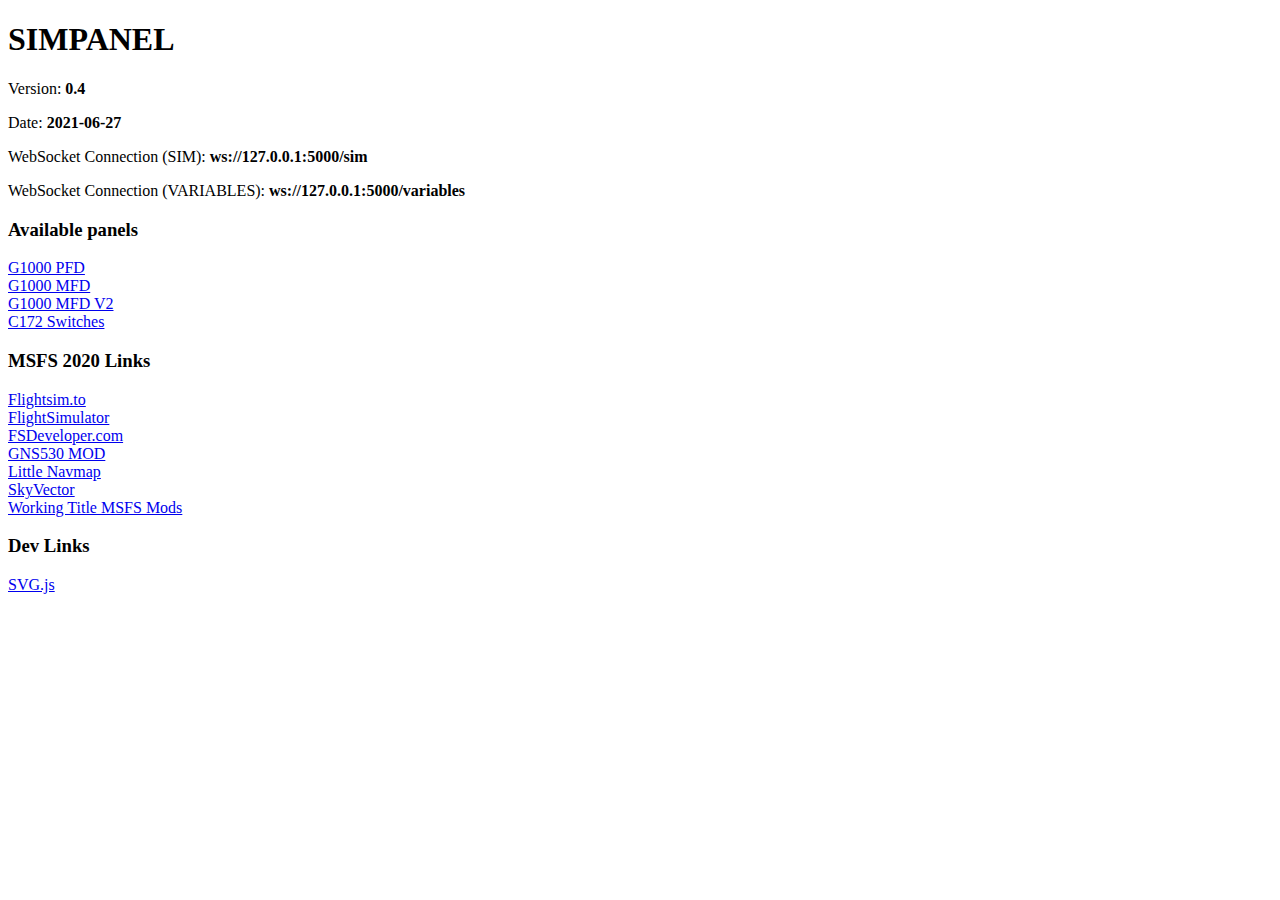
<file: SimPanel/HTML/index.html>
﻿<!DOCTYPE html>

<html lang="en" xmlns="http://www.w3.org/1999/xhtml">

<head>
    <meta charset="utf-8" />
    <title>SIMPANEL - INDEX</title>

    <script src="https://cdnjs.cloudflare.com/ajax/libs/jquery/3.5.1/jquery.min.js"
        integrity="sha512-bLT0Qm9VnAYZDflyKcBaQ2gg0hSYNQrJ8RilYldYQ1FxQYoCLtUjuuRuZo+fjqhx/qtq/1itJ0C2ejDxltZVFg=="
        crossorigin="anonymous"></script>

    <link rel="stylesheet" href="https://stackpath.bootstrapcdn.com/bootstrap/4.5.0/css/bootstrap.min.css"
        integrity="sha384-9aIt2nRpC12Uk9gS9baDl411NQApFmC26EwAOH8WgZl5MYYxFfc+NcPb1dKGj7Sk" crossorigin="anonymous">

    <script src="https://stackpath.bootstrapcdn.com/bootstrap/4.5.0/js/bootstrap.min.js"
        integrity="sha384-OgVRvuATP1z7JjHLkuOU7Xw704+h835Lr+6QL9UvYjZE3Ipu6Tp75j7Bh/kR0JKI"
        crossorigin="anonymous"></script>

        <script src="js/settings.js"></script>

</head>

<body>
    <div class="jumbotron text-center">
        <h1>SIMPANEL</h1>
        <p>Version: <b><span id="version">???</b></span></p>
        <p>Date: <b><span id="date">???</b></span></p>
        <p>WebSocket Connection (SIM): <b><span id="ws_sim">???</span></b></p>
        <p>WebSocket Connection (VARIABLES): <b><span id="ws_variables">???</span></b></p>
    </div>


    <div class="container">
        <div class="row">
            <div class="col-sm-4">
                <h3>Available panels</h3>
                <li><a href="/c172pfd.html">G1000 PFD</a></li>
                <li><a href="/c172mfd.html">G1000 MFD</a></li>
                <li><a href="/c172mfd_ext.html">G1000 MFD V2</a></li>
                <li><a href="/c172switches.html">C172 Switches</a></li>
            </div>
            <div class="col-sm-4">
                <h3>MSFS 2020 Links</h3>
                <li><a href="https://flightsim.to">Flightsim.to</a></li>
                <li><a href="https://www.flightsimulator.com">FlightSimulator</a></li>
                <li><a href="https://www.fsdeveloper.com/forum">FSDeveloper.com</a></li>
                <li><a href="https://github.com/pimarc/pms50-gns530">GNS530 MOD</a></li>
                <li><a href="https://albar965.github.io/littlenavmap.html">Little Navmap</a></li>
                <li><a href="https://skyvector.com">SkyVector</a></li>
                <li><a href="https://github.com/Working-Title-MSFS-Mods/fspackages">Working Title MSFS Mods</a></li>
                
            </div>
            <div class="col-sm-4">
                <h3>Dev Links</h3>
                <li><a href="https://svgjs.com">SVG.js</a></li>
                <li><a href=""></a></li>
                
            </div>
        </div>
    </div>

    <script>
        window.onload = function () {
                    document.getElementById("version").innerHTML = SETTINGS.version;
                    document.getElementById("date").innerHTML = SETTINGS.date;
                    document.getElementById("ws_sim").innerHTML = SETTINGS.ws_sim;
                    document.getElementById("ws_variables").innerHTML = SETTINGS.ws_variables;
                   

            
            
        };
    </script>
</body>

</html>
</file>
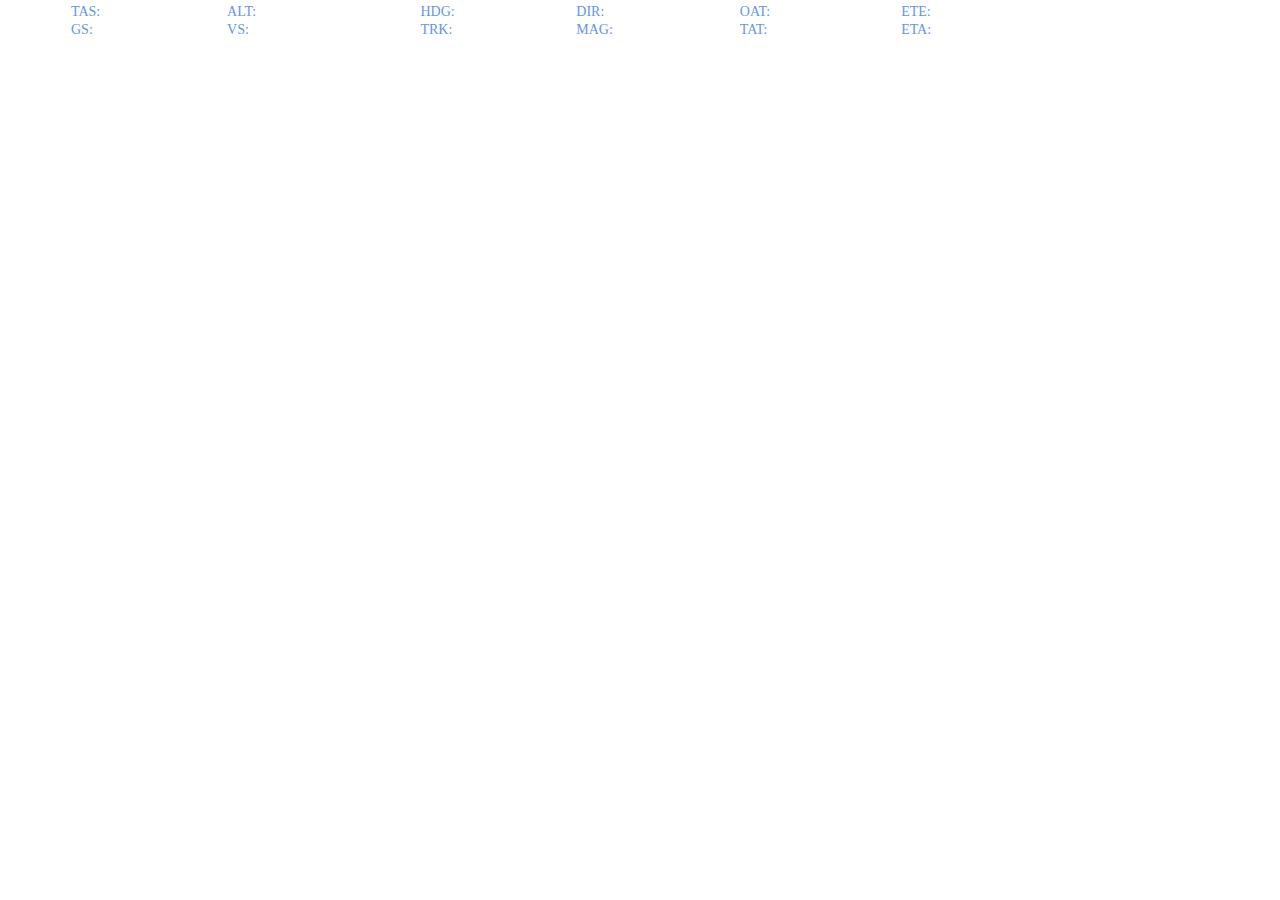
<file: SimPanel/HTML/twitchpanel.html>
﻿<!DOCTYPE html>

<html lang="en" xmlns="http://www.w3.org/1999/xhtml">
<head>
    <meta charset="utf-8" />
    <title></title>

    <style>

        .tabs {
            display: inline-flex;
            display: -webkit-inline-flex;
            align-items: center;
            -webkit-align-items: flex-center;
            height: 100%;
            margin: auto;
            padding-left: 10px;
            padding-right: 20px;
        }

            .primary-stroke {
                stroke: white;
            }

            .primary-fill {
                fill: white;
            }

            .primary-color {
                color: white;
            }

            .secondary-stroke {
                stroke: cornflowerblue;
            }

            .secondary-fill {
                fill: cornflowerblue;
            }

            .secondary-color {
                color: cornflowerblue;
            }


            .tabs svg {
                margin-right: 10px;
                width: 42px;
                height: 42px;
            }

        .two-digit {
            min-width: 2ch;
        }

        .three-digit {
            min-width: 3ch;
        }

        .four-digit {
            min-width: 4ch;
        }

        .five-digit {
            min-width: 5ch;
        }

        .right {
            text-align: right;
        }

        table {
            border-spacing: 0px;
        }

        body {
            background-color: red;
            font-family: 'Trebuchet MS';
            font-size: 14px;
            overflow: hidden;
            margin-top: 0;
        }
    </style>


</head>
<body style="background-color: transparent">


    <div id="speed" style="margin: auto;" class="tabs">
        <svg class="icon" viewBox="0 0 24 24">
            <path class="primary-fill" d="M12 16C13.66 16 15 14.66 15 13C15 11.88 14.39 10.9 13.5 10.39L3.79 4.77L9.32 14.35C9.82 15.33 10.83 16 12 16M12 3C10.19 3 8.5 3.5 7.03 4.32L9.13 5.53C10 5.19 11 5 12 5C16.42 5 20 8.58 20 13C20 15.21 19.11 17.21 17.66 18.65H17.65C17.26 19.04 17.26 19.67 17.65 20.06C18.04 20.45 18.68 20.45 19.07 20.07C20.88 18.26 22 15.76 22 13C22 7.5 17.5 3 12 3M2 13C2 15.76 3.12 18.26 4.93 20.07C5.32 20.45 5.95 20.45 6.34 20.06C6.73 19.67 6.73 19.04 6.34 18.65C4.89 17.2 4 15.21 4 13C4 12 4.19 11 4.54 10.1L3.33 8C2.5 9.5 2 11.18 2 13Z" />
        </svg>

        <table style="margin: auto;">
            <tr id="tas-row">
                <td class="secondary-font secondary-color">TAS:&nbsp;</td>
                <td id="tas" class="primary-font primary-color three-digit right">0</td>
                <td class="primary-font primary-color">kt</td>
            </tr>
            <tr id="gs-row">
                <td class="secondary-font secondary-color">GS:&nbsp;</td>
                <td id="gs" class="primary-font primary-color three-digit right">0</td>
                <td class="primary-font primary-color">kt</td>
            </tr>
        </table>
    </div>


    <div id="altitude" class="tabs">
        <svg class="icon" viewBox="0 0 80 100">
            <line x1="0" x2="80" y1="70" y2="70" stroke-width="5" class="primary-stroke" />
            <g transform="translate(0,-58) rotate(0,40,89)" id="airplane">
                <path d="M10,94 H65 C73,94 73,84 65,84 H50 L30,64 L25,66 L35,84 H15 L12,79 H5" class="primary-fill" />
                <g id="airplane-gear">
                    <circle cx="45" cy="97.5" r="2.5" class="primary-fill" />
                    <circle cx="39" cy="97.5" r="2.5" class="primary-fill" />
                </g>
            </g>
        </svg>
        <table>
            <tr id="alt-row">
                <td class="secondary-font secondary-color">ALT:&nbsp;</td>
                <td id="alt" class="primary-font primary-color five-digit right">0</td>
                <td id="alt_unit" class="primary-font primary-color">ft</td>
            </tr>
            <tr id="vs-row">
                <td class="secondary-font secondary-color">VS:&nbsp;</td>
                <td id="vs" class="primary-font primary-color five-digit right">0</td>
                <td class="primary-font primary-color">ft/min</td>
            </tr>
        </table>
    </div>

    <div id="heading" class="tabs">
        <svg class="icon" viewBox="0 0 24 24">
            <path class="primary-fill" d="M7,17L10.2,10.2L17,7L13.8,13.8L7,17M12,11.1A0.9,0.9 0 0,0 11.1,12A0.9,0.9 0 0,0 12,12.9A0.9,0.9 0 0,0 12.9,12A0.9,0.9 0 0,0 12,11.1M12,2A10,10 0 0,1 22,12A10,10 0 0,1 12,22A10,10 0 0,1 2,12A10,10 0 0,1 12,2M12,4A8,8 0 0,0 4,12A8,8 0 0,0 12,20A8,8 0 0,0 20,12A8,8 0 0,0 12,4Z" />
        </svg>

        <table>
            <tr id="hdg-row">
                <td class="secondary-font secondary-color">HDG:&nbsp;</td>
                <td id="hdg" class="primary-font primary-color three-digit right">0</td>
                <td class="primary-font primary-color">&#176;</td>
            </tr>
            <tr id="trk-row">
                <td class="secondary-font secondary-color">TRK:&nbsp;</td>
                <td id="trk" class="primary-font primary-color three-digit right">0</td>
                <td class="primary-font primary-color">&#176;</td>
            </tr>
        </table>
    </div>


    <div id="wind" class="tabs">
        <svg class="icon" viewBox="0 0 24 24">
            <path class="primary-fill" d="M7 5V13L22 11V7L7 5M10 6.91L13 7.31V10.69L10 11.09V6.91M16 7.71L19 8.11V9.89L16 10.29V7.71M5 10V11H6V12H5V21H3V4C3 3.45 3.45 3 4 3S5 3.45 5 4V6H6V7H5V10Z" />
        </svg>

        <table>
            <tr id="dir-row">
                <td class="secondary-font secondary-color">DIR:&nbsp;</td>
                <td id="wdir" class="primary-font primary-color three-digit right">0</td>
                <td class="primary-font primary-color">&#176;</td>
            </tr>
            <tr id="mag-row">
                <td class="secondary-font secondary-color">MAG:&nbsp;</td>
                <td id="ws" class="primary-font primary-color three-digit right">0</td>
                <td class="primary-font primary-color">kt</td>
            </tr>
        </table>
    </div>


    <div id="temperature" class="tabs">
        <svg class="icon" viewBox="0 0 24 24">
            <path class="primary-fill" d="M17 3H21V5H17V3M17 7H21V9H17V7M17 11H21V13H17.75L17 12.1V11M21 15V17H19C19 16.31 18.9 15.63 18.71 15H21M7 3V5H3V3H7M7 7V9H3V7H7M7 11V12.1L6.25 13H3V11H7M3 15H5.29C5.1 15.63 5 16.31 5 17H3V15M15 13V5C15 3.34 13.66 2 12 2S9 3.34 9 5V13C6.79 14.66 6.34 17.79 8 20S12.79 22.66 15 21 17.66 16.21 16 14C15.72 13.62 15.38 13.28 15 13M12 4C12.55 4 13 4.45 13 5V8H11V5C11 4.45 11.45 4 12 4Z" />
        </svg>
        <table>
            <tr id="oat-row">
                <td class="secondary-font secondary-color">OAT:&nbsp;</td>
                <td id="oat" class="primary-font primary-color three-digit right">0</td>
                <td class="primary-font primary-color">&#176;C</td>
            </tr>
            <tr id="tat-row">
                <td class="secondary-font secondary-color">TAT:&nbsp;</td>
                <td id="tat" class="primary-font primary-color three-digit right">0</td>
                <td class="primary-font primary-color">&#176;C</td>
            </tr>
        </table>
    </div>


    <div id="flightplan" class="tabs">
        <svg class="icon" viewBox="0 0 24 24">
            <path class="primary-fill" d="M12,20A8,8 0 0,0 20,12A8,8 0 0,0 12,4A8,8 0 0,0 4,12A8,8 0 0,0 12,20M12,2A10,10 0 0,1 22,12A10,10 0 0,1 12,22C6.47,22 2,17.5 2,12A10,10 0 0,1 12,2M12.5,7V12.25L17,14.92L16.25,16.15L11,13V7H12.5Z" />
        </svg>
        <table>
            <tr id="oat-row">
                <td class="secondary-font secondary-color">ETE:&nbsp;</td>
                <td id="ete" class="primary-font primary-color three-digit right">0:00:00</td>
                <td class="primary-font primary-color"></td>
            </tr>
            <tr id="tat-row">
                <td class="secondary-font secondary-color">ETA:&nbsp;</td>
                <td id="eta" class="primary-font primary-color three-digit right">0:00:00</td>
                <td class="primary-font primary-color"></td>
            </tr>
        </table>
    </div>







    <script>


        function pad(n) {
            if (n < 10)
                return '0' + n;
            return n;
            //z = z || '0';
            //n = n + '';
            //return n.length >= width ? n : new Array(width - n.length + 1).join(z) + n;
        }

        function secondsToTime(secs) {
            secs = Math.round(secs);
            var hours = Math.floor(secs / (60 * 60));

            var divisor_for_minutes = secs % (60 * 60);
            var minutes = Math.floor(divisor_for_minutes / 60);

            var divisor_for_seconds = divisor_for_minutes % 60;
            var seconds = Math.ceil(divisor_for_seconds);

            var obj = {
                "h": hours,
                "m": minutes,
                "s": seconds
            };
            return obj;
        }

        function connect() {
            ws = new WebSocket("ws://127.0.0.1:5000/variables");
            ws.onopen = function () {
                // ws.send("getpos");

            };

            ws.onmessage = function (e) {
                console.log('Message:', e.data);
                if (e.data) {
                    try {
                        var res = JSON.parse(e.data);

                        //document.getElementById("hdg").innerHTML = res.hdg;
                        document.getElementById("tas").innerHTML = res.data.AIRSPEED_TRUE.toFixed(0);
                        document.getElementById("gs").innerHTML = res.data.GPS_GROUND_SPEED.toFixed(0);
                        document.getElementById("alt").innerHTML = res.data.INDICATED_ALTITUDE.toFixed(0);
                        document.getElementById("vs").innerHTML = res.data.VERTICAL_SPEED.toFixed(0);
                        document.getElementById("hdg").innerHTML = res.data.PLANE_HEADING_DEGREES_MAGNETIC.toFixed(0);
                        document.getElementById("trk").innerHTML = res.data.GPS_GROUND_MAGNETIC_TRACK.toFixed(0);
                        document.getElementById("wdir").innerHTML = res.data.AMBIENT_WIND_DIRECTION.toFixed(0);
                        document.getElementById("ws").innerHTML = res.data.AMBIENT_WIND_VELOCITY.toFixed(0);

                        document.getElementById("oat").innerHTML = res.data.AMBIENT_TEMPERATURE.toFixed(0);
                        document.getElementById("tat").innerHTML = res.data.STANDARD_ATM_TEMPERATURE.toFixed(0);


                        var ete = secondsToTime(res.data.GPS_ETE);
                        document.getElementById("ete").innerHTML = ete.h + ":" + pad(ete.m) + ":" + pad(ete.s);

                        var eta = secondsToTime(res.data.GPS_ETA);
                        document.getElementById("eta").innerHTML = eta.h + ":" + pad(eta.m) + ":" + pad(eta.s);

                        

                    }
                    catch
                    {
                        console.log('Hiba:', e.data);
                    }



                }


            };

            ws.onclose = function (e) {
                console.log('Socket is closed. Reconnect will be attempted in 1 second.', e.reason);
                setTimeout(function () {
                    ws = null;
                    connect();
                }, 1000);
            };

            ws.onerror = function (err) {
                console.error('Socket encountered error: ', err.message, 'Closing socket');
                ws = null;
                ws.close();
            };
        }

        connect();

        setInterval(function () {
            if (ws != null) {
                ws.send("getvariables");
            }
        }, 1000);



    </script>

</body>
</html>
</file>
